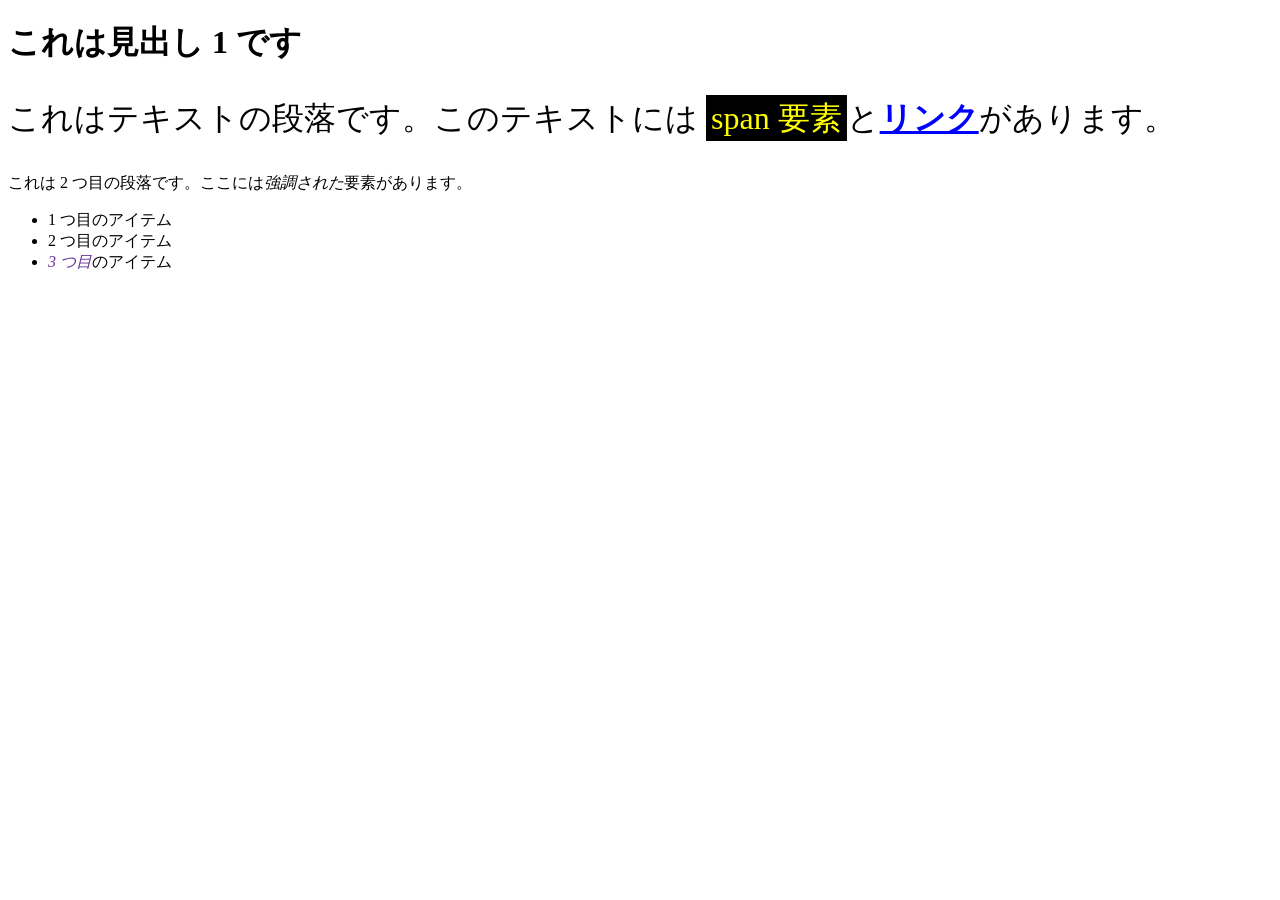
<file: css入門/index.html>
<!doctype html>
<html lang="ja">
  <head>
    <link rel="stylesheet" href="styles.css" />
    <style>
</style>
    <meta charset="utf-8" />
    <title>CSS 入門</title>
  </head>

  <body>
    <h1>これは見出し 1 です</h1>

    <p>
      これはテキストの段落です。このテキストには
      <span class="special">span 要素</span>と<a href="https://example.com"
      >リンク</a>があります。
    </p>

    <p>
      これは 2 つ目の段落です。ここには<em>強調された</em>要素があります。
    </p>

    <ul>
  <li>1 つ目のアイテム</li>
  <li class="special">2 つ目のアイテム</li>
  <li><em>3 つ目</em>のアイテム</li>
</ul>
  </body>
</html>
</file>
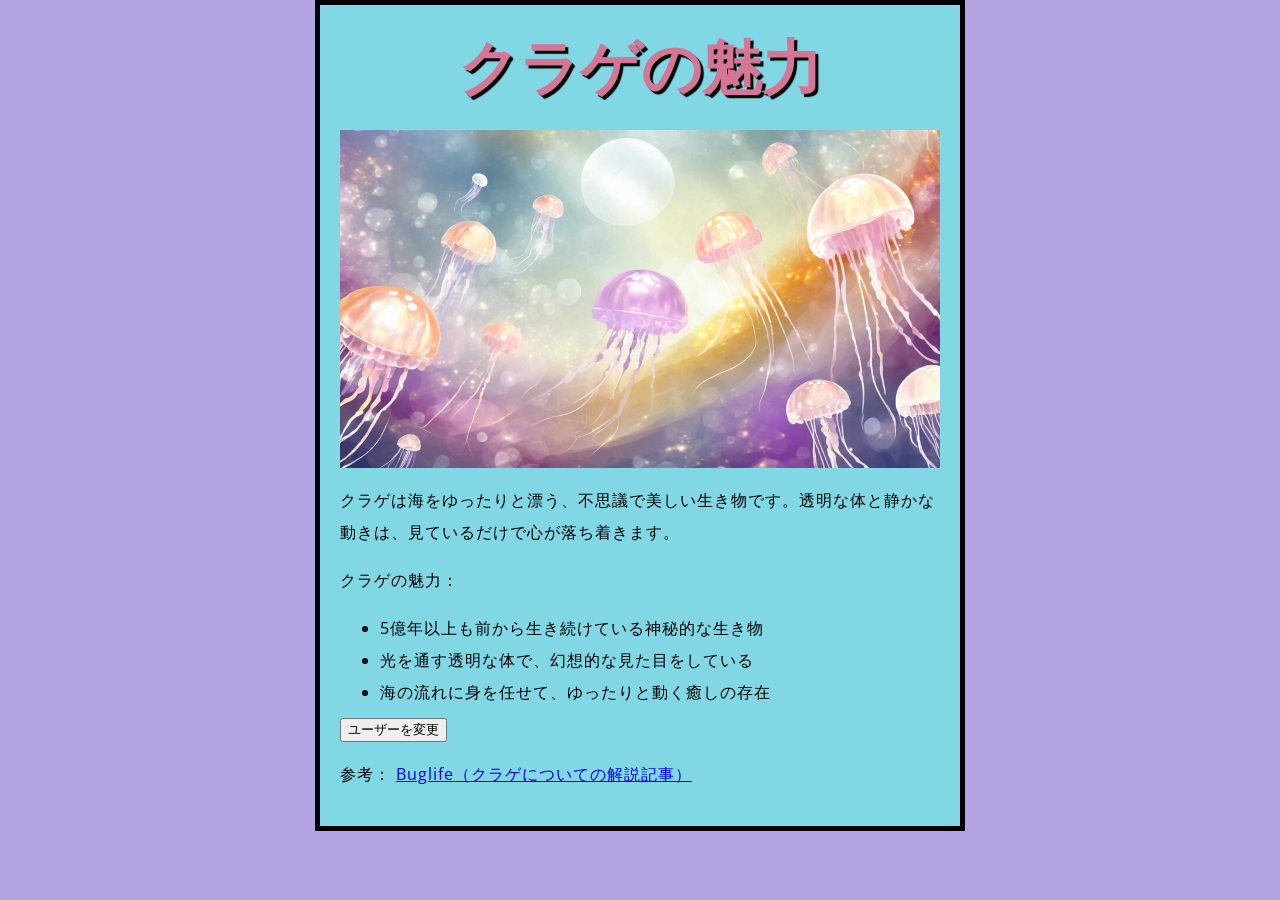
<file: first-website/index.html>
<!doctype html>
<html lang="ja">
  <head>
    <link
  href="https://fonts.googleapis.com/css?family=Open+Sans"
  rel="stylesheet" />
    <link href="styles/style.css" rel="stylesheet" />
    <meta charset="utf-8" />
    <meta name="viewport" content="width=device-width" />
    <title>クラゲのページ</title>
  </head>
  <body>
  <h1>クラゲの魅力</h1>

<img src="images/jellyfish-world1-1024x576.jpg" alt="クラゲの画像" />

<p>
  クラゲは海をゆったりと漂う、不思議で美しい生き物です。透明な体と静かな動きは、見ているだけで心が落ち着きます。
</p>

<p>クラゲの魅力：</p>
<ul>
  <li>5億年以上も前から生き続けている神秘的な生き物</li>
  <li>光を通す透明な体で、幻想的な見た目をしている</li>
  <li>海の流れに身を任せて、ゆったりと動く癒しの存在</li>
</ul>
<button>ユーザーを変更</button>
<p>
  参考：
  <a href="https://www.buglife.org.uk/blog/i-dont-think-youre-ready-for-these-jellies-a-brief-dive-into-the-world-of-jellyfish/">
    Buglife（クラゲについての解説記事）
  </a>
</p>

<script src="scripts/main.js"></script>
  </body>
</html>
</file>
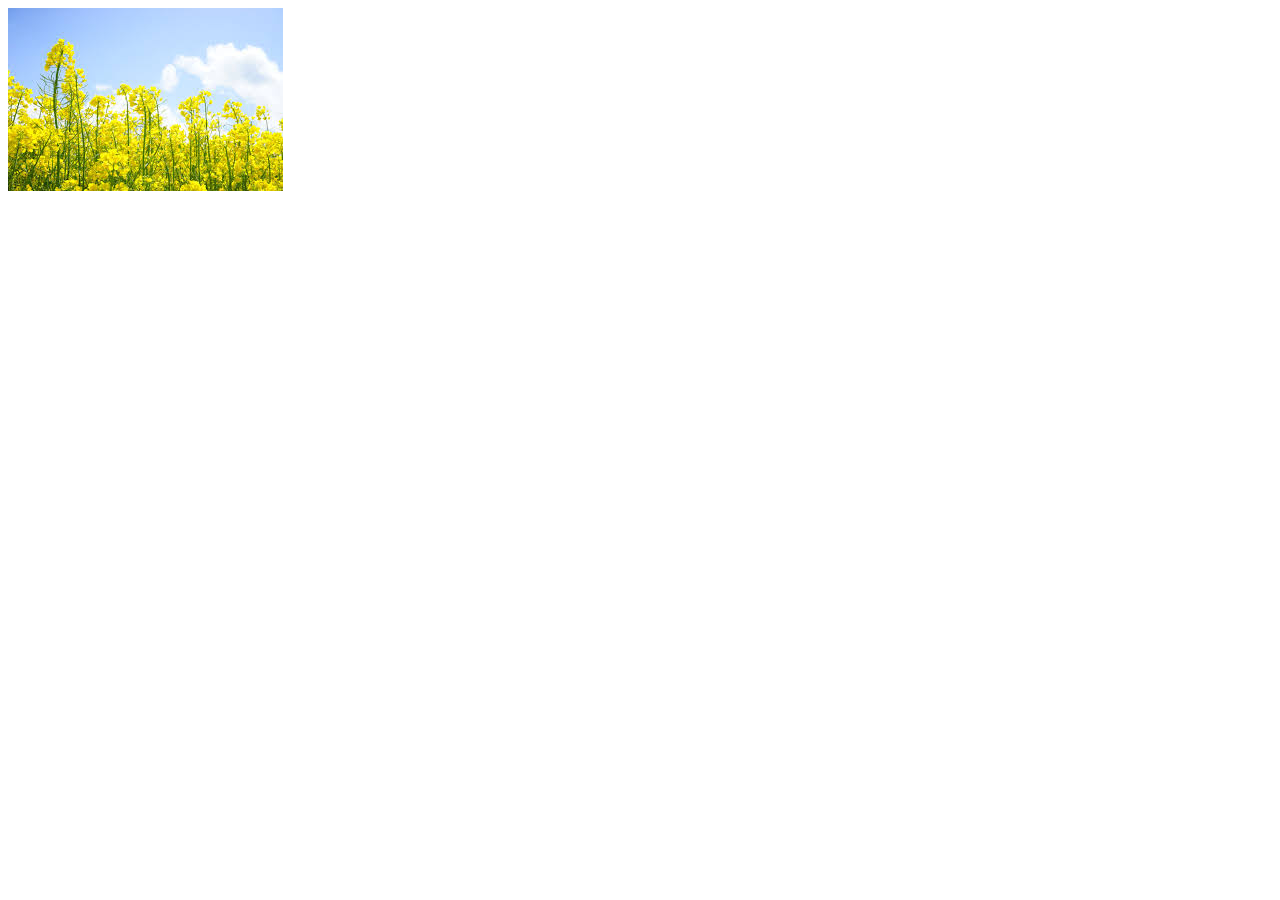
<file: path-example/index.html>
<!doctype html>
<html lang="ja">
  <head>
    <meta charset="utf-8" />
    <meta name="viewport" content="width=device-width" />
    <title>テストページ</title>
  </head>
  <body>
    <img src="images/nanohana.jpg" alt="テスト画像" />
  </body>
</html>
</file>
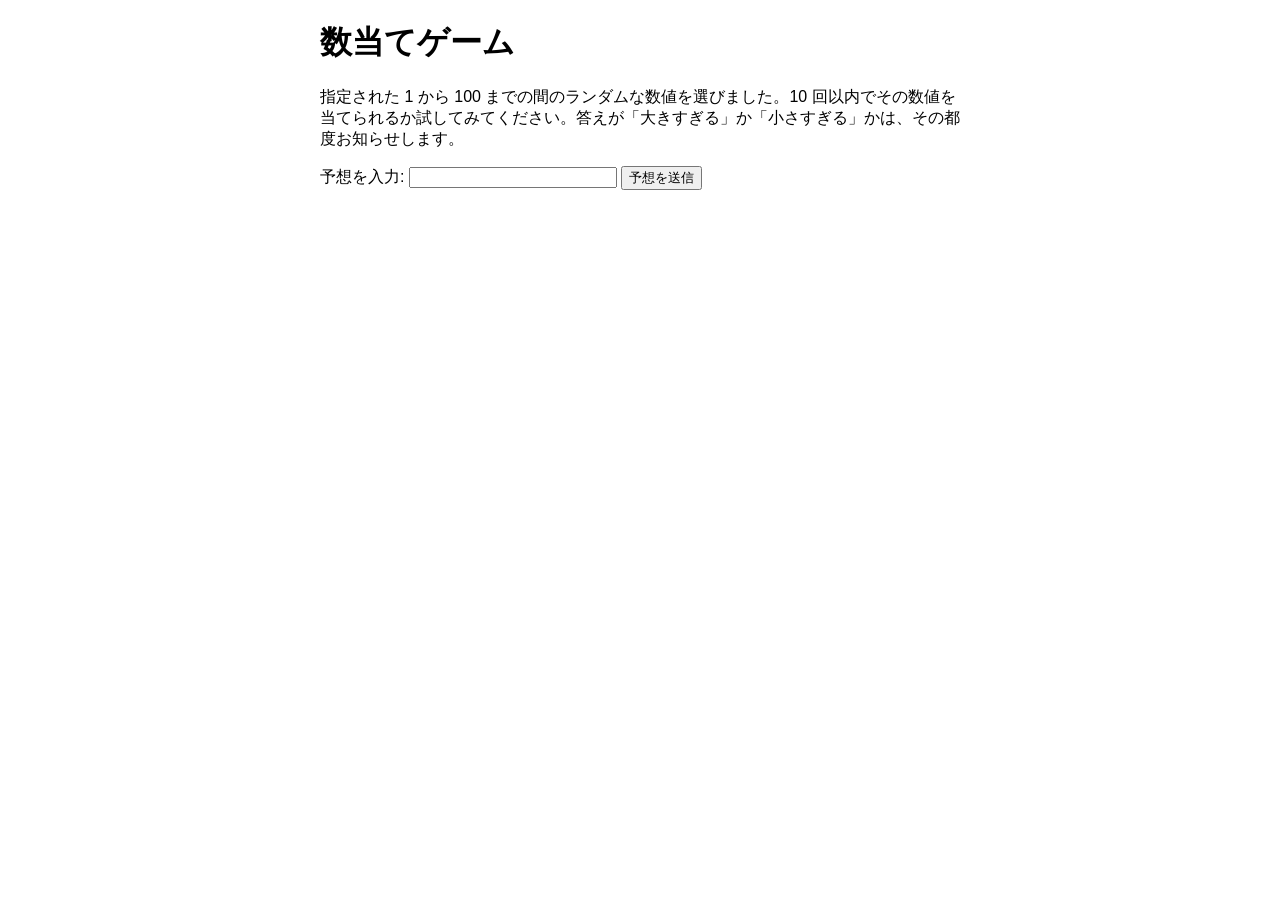
<file: 課題2/9.b/guess numbers.html>
<!doctype html>
<html lang="ja">
  <head>
    <meta charset="utf-8" />

    <title>数当てゲーム</title>

    <style>
      html {
        font-family: sans-serif;
      }

      body {
        width: 50%;
        max-width: 800px;
        min-width: 480px;
        margin: 0 auto;
      }

      .form input[type="number"] {
        width: 200px;
      }

      .lastResult {
        color: white;
        padding: 3px;
      }
    </style>
  </head>

  <body>
    <h1>数当てゲーム</h1>

    <p>
      指定された 1 から 100 までの間のランダムな数値を選びました。10 回以内でその数値を当てられるか試してみてください。答えが「大きすぎる」か「小さすぎる」かは、その都度お知らせします。
    </p>

    <div class="form">
      <label for="guessField">予想を入力: </label>
      <input
        type="number"
        min="1"
        max="100"
        required
        id="guessField"
        class="guessField" />
      <input type="submit" value="予想を送信" class="guessSubmit" />
    </div>

    <div class="resultParas">
      <p class="guesses"></p>
      <p class="lastResult"></p>
      <p class="lowOrHi"></p>
    </div>

    <script>
      let randomNumber = Math.floor(Math.random() * 100) + 1;

const guesses = document.querySelector(".guesses");
const lastResult = document.querySelector(".lastResult");
const lowOrHi = document.querySelector(".lowOrHi");

const guessSubmit = document.querySelector(".guessSubmit");
const guessField = document.querySelector(".guessField");

let guessCount = 1;
let resetButton;
function checkGuess() {
  const userGuess = Number(guessField.value);
  if (guessCount === 1) {
    guesses.textContent = "前回の予想:";
  }
  guesses.textContent = `${guesses.textContent} ${userGuess}`;

  if (userGuess === randomNumber) {
    lastResult.textContent = "おめでとう！正解です！";
    lastResult.style.backgroundColor = "green";
    lowOrHi.textContent = "";
    setGameOver();
  } else if (guessCount === 10) {
    lastResult.textContent = "!!!GAME OVER!!!";
    lowOrHi.textContent = "";
    setGameOver();
  } else {
    lastResult.textContent = "はずれ！";
    lastResult.style.backgroundColor = "red";
    if (userGuess < randomNumber) {
      lowOrHi.textContent = "予想が小さすぎます！";
    } else if (userGuess > randomNumber) {
      lowOrHi.textContent = "予想が大きすぎます！";
    }
  }

  guessCount++;
  guessField.value = "";
  guessField.focus();
}
guessSubmit.addEventListener("click", checkGuess);
function setGameOver() {
  guessField.disabled = true;
  guessSubmit.disabled = true;
  resetButton = document.createElement("button");
  resetButton.textContent = "新しいゲーム";
  document.body.append(resetButton);
  resetButton.addEventListener("click", resetGame);
}
function resetGame() {
  guessCount = 1;

  const resetParas = document.querySelectorAll(".resultParas p");
  for (const resetPara of resetParas) {
    resetPara.textContent = "";
  }

  resetButton.parentNode.removeChild(resetButton);

  guessField.disabled = false;
  guessSubmit.disabled = false;
  guessField.value = "";
  guessField.focus();

  lastResult.style.backgroundColor = "white";

  randomNumber = Math.floor(Math.random() * 100) + 1;
}
const fruits = ["りんご", "バナナ", "さくらんぼ"];
for (const fruit of fruits) {
  console.log(fruit);
}
    </script>
  </body>
</html>
</file>
<file: css入門/styles.css>
/* h1 {
  color: red;
} */

p,
li {
}

/* .special {
  color: orange;
  font-weight: bold;
} */

li em {
  color: rebeccapurple;
}

h1 + p {
  font-size: 200%;
}

p span{
    color:red;
}

a:link {
  color:blue;
  font-weight: bold;
}

a:visited {
  color: green;
}

a:hover {
  text-decoration: none;
}

h1 + p .special {
  color: yellow;
  background-color: black;
  padding: 5px;
}
</file>
<file: first-website/styles/style.css>
html {
  font-size: 10px; /* px は「ピクセル」 (pixels) の意味。ベースフォントサイズは 10 ピクセルの高さになった */
  font-family:
    "Open Sans", sans-serif; /* これが Google フォントから取得した残りの出力になるはず。 */
}
h1 {
  font-size: 60px;
  text-align: center;
}

p,
li {
  font-size: 16px;
  line-height: 2;
  letter-spacing: 1px;
}
html {
  background-color: #B5A4E3;
}
body {
  width: 600px;
  margin: 0 auto;
  background-color: #82D7E5;
  padding: 0 20px 20px 20px;
  border: 5px solid black;
}
h1 {
  margin: 0;
  padding: 20px 0;
  color: #D67697;
  text-shadow: 3px 3px 1px black;
}
img {
  display: block;
  margin: 0 auto;
  max-width: 100%;
}
</file>
